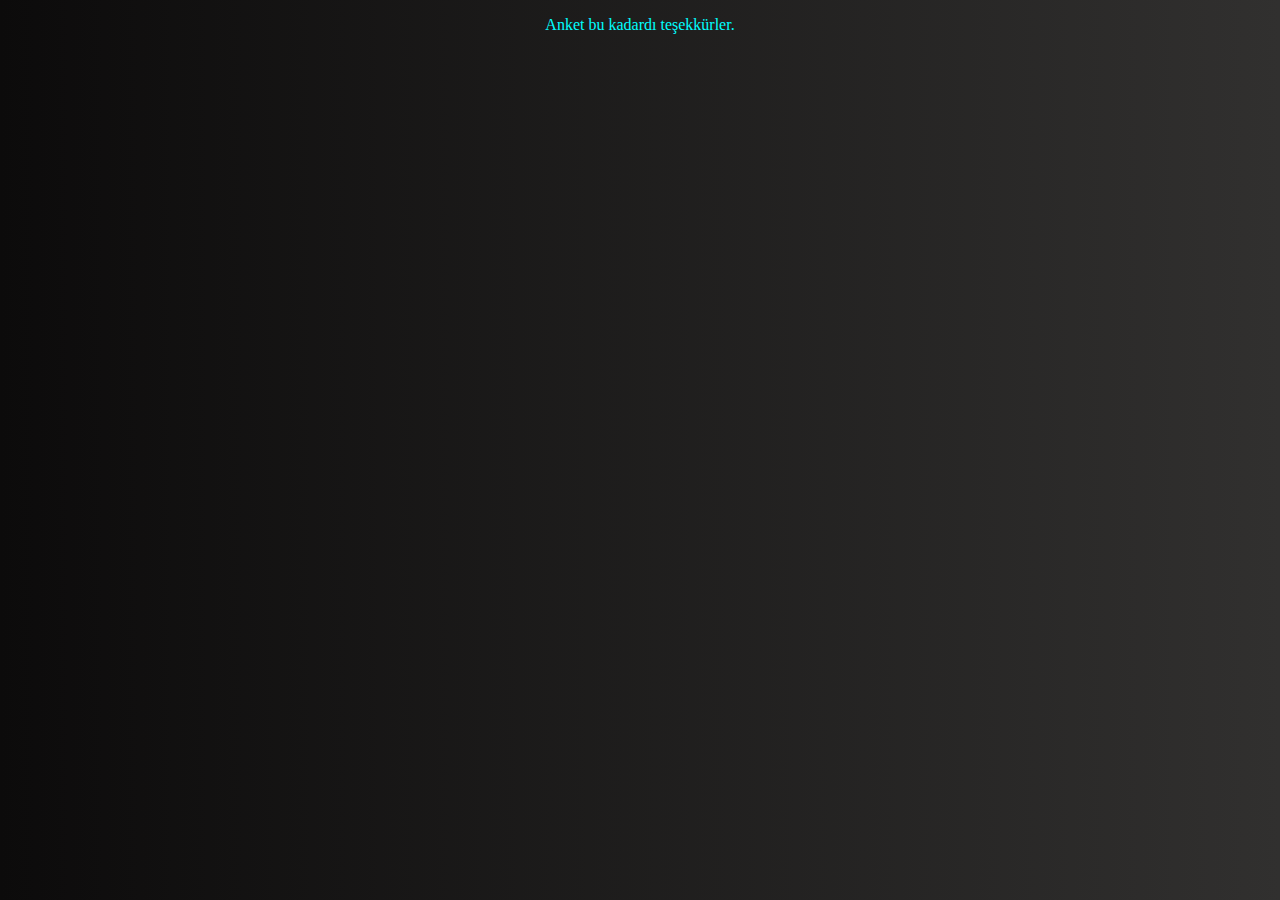
<file: templates/sonusonu.html>
<!DOCTYPE html>
<html lang="en">
<head>
    <meta charset="UTF-8">
    <meta name="viewport" content="width=device-width, initial-scale=1.0">
    <link rel="stylesheet" href="../static/css/yeni.css">
    <title>Document</title>
</head>
<body>
    <p class="qq">Anket bu kadardı teşekkürler.</p>
</body>
</html>
</file>
<file: static/css/yeni.css>
body{
    color: rgb(65, 146, 82);
}



span{
    font-size: 17px;

}

@keyframes yazi{
    0%{
        background-color: #6a0505;
    }
    100%{
        background-color: #7f3f00;
    }
}

.main__link {
    display: inline-block;
    text-decoration: none;
    padding: 20px 0;
    width: 300px;
    border-radius: 20px;
    
    animation: yazi 5s infinite;
    text-align: center;
    cursor: pointer;
    color: #fff;
}
.qq{
    color: aqua;
    text-align: center;
}

.x{
    color: blue;
}


body {
    background: linear-gradient(to right, #0c0b0b, #31302f);
}
</file>
